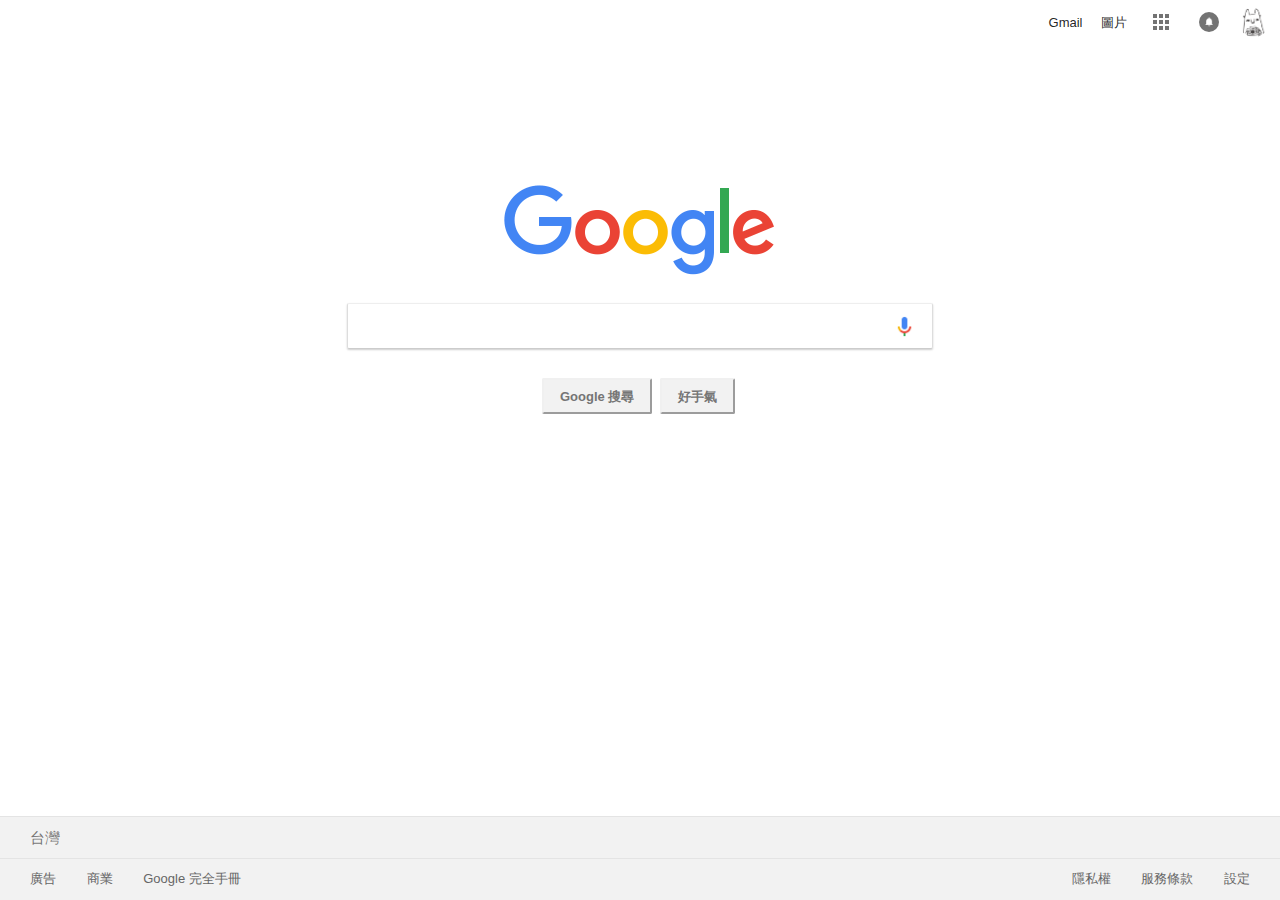
<file: index.html>
<!DOCTYPE html>
<html>
	<head>
		<meta charset="utf-8">
		<title>Google</title>
		<link rel="icon" href="img/favicon.ico"> 
		<link href="index.css" type="text/css" rel="stylesheet" /> 
	</head>


	<body>
		<header class="header">
			<a class="textlink" href="#">Gmail</a>
			<a class="textlink" href="#">圖片</a>
			<a class="icon program" href="https://www.google.com.tw/intl/zh-TW/about/products/" title="Google 應用程式"></a>
			<a class="icon bell" href="https://www.google.com/intl/zh-TW/gmail/about/" title="0 則 Google 通知"></a>
			<a class="photo" href="#" title="Google 帳戶：Sara Chen (yaning8018@gmail.com)"></a>
		</header>

		<main class="main">
			<div class="img">
				<img class="googlelogo" src="img/googlelogo.png">
			</div>
				
			<div class="searchbox">
				<input type="text" name="search" />
				<a class="micro" href="#" title="語音搜尋"></a>
			</div>

			<div class="button">
				<button type="submit">Google 搜尋</button>
				<button type="button">好手氣</button>
			</div>
		</main>


		<footer class="footer">
			<div class="gray country">
				<span>台灣</span>
			</div>
			<div class="gray adsbox">
				<div class="ads">
					<a href="#">廣告</a>
					<a href="#">商業</a>
					<a href="#">Google 完全手冊</a>					
				</div>
				<div class="setting">
					<a href="#">隱私權</a>
					<a href="#">服務條款</a>
					<a href="#">設定</a>					
				</div>

			</div>

		</footer>

	</body>
</html>
</file>
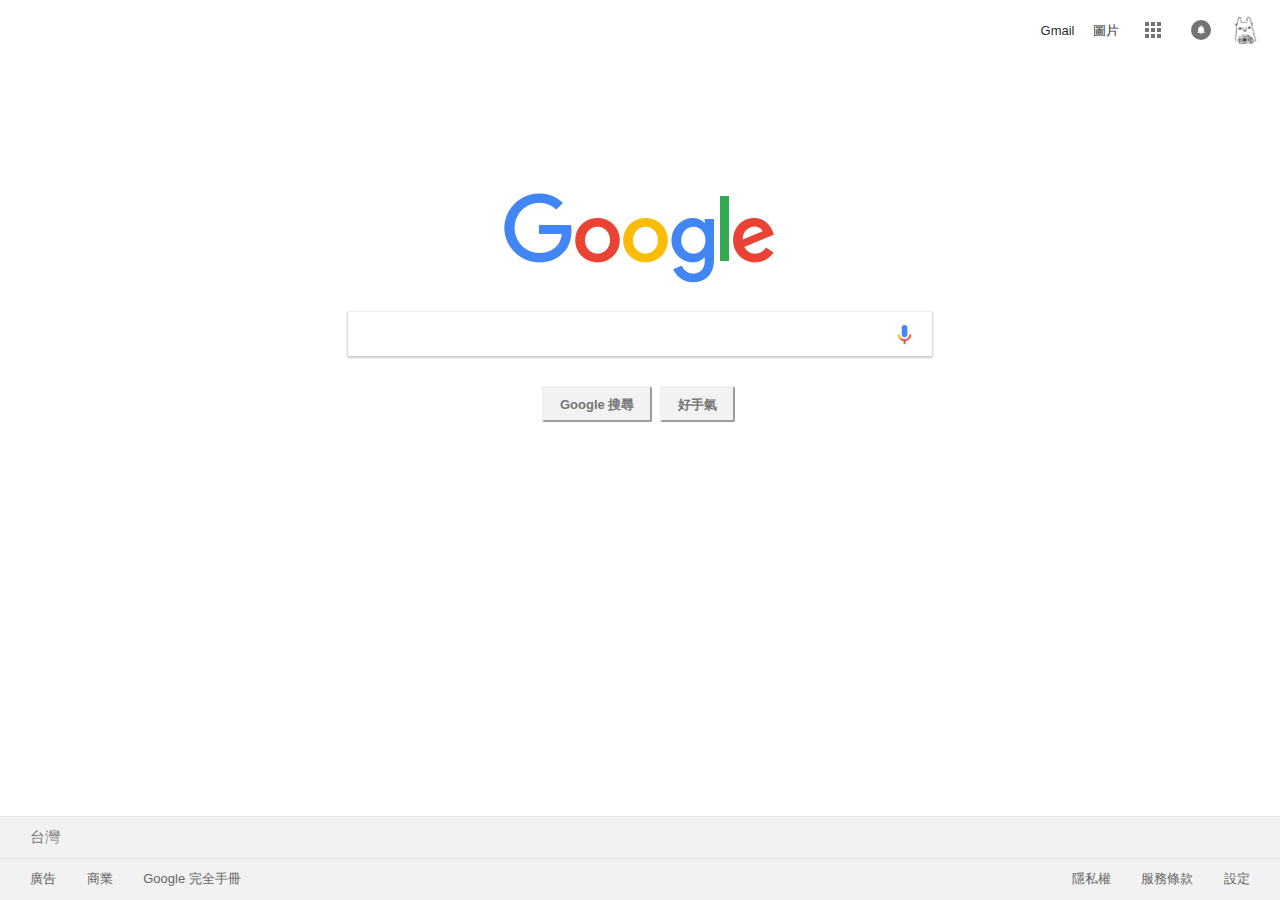
<file: google.html>
<!DOCTYPE html>
<html>
	<head>
		<meta charset="utf-8">
		<title>Google</title>
		<link rel="icon" href="img/favicon.ico"> 
		<link href="google.css" type="text/css" rel="stylesheet" /> 
	</head>


	<body>
		<header>
			<a class="gmail" href="">Gmail</a>
			<a class="gmail" href="">圖片</a>
			<a class="icon" id="square" href="https://www.google.com.tw/intl/zh-TW/about/products/" title="Google 應用程式"></a>
			<a class="icon" id="bell" href="https://www.google.com/intl/zh-TW/gmail/about/" title="0 則 Google 通知"></a>
			<a id="photo" href="" title="Google 帳戶：Sara Chen (yaning8018@gmail.com)"></a>
		</header>

		<div>
			<img src="img/googlelogo.png">
			<div id="searchbox">
				<input id="search" type="text" name="search" />
				<a id="micro" href="" title="語音搜尋"></a>
			</div>

			<div id="button">
				<button>Google 搜尋</button>
				<button>好手氣</button>
			</div>


		</div>


		<footer>
			<div class="gray">
				<p>台灣</p>
			</div>
			<div class="gray" id="ads">
				<div id="floatleft">
					<a href="">廣告</a>
					<a href="">商業</a>
					<a href="">Google 完全手冊</a>					
				</div>
				<div id="floatright">
					<a href="">隱私權</a>
					<a href="">服務條款</a>
					<a href="">設定</a>					
				</div>

			</div>

		</footer>

	</body>
</html>
</file>
<file: index.css>
* {
	font-family: arial,sans-serif;
	font-size: 13px;
}

body {
	margin: 0;
}

.header {
	text-align: right;
	vertical-align: middle;
	width: 100%;
	height: 30px;
	position: relative;
	top: 5px;
}

a {
	text-decoration: none;
}

a:hover {
	cursor: pointer;
	text-decoration: underline;
 	opacity: 0.87;
}

.textlink {
	margin-left: 15px;
	color: rgba(0,0,0,0.87);
	vertical-align: bottom;
	line-height: 30px;
	position: relative;
	top: -2px;
}

.icon {
	width: 30px;
	height: 30px;
	display: inline-block;
	margin-left: 15px;
}

.program {
	background-image: url("img/square.svg");
	background-repeat: no-repeat; 
	background-position: center;
}

.bell {
	background-image: url("img/bell.svg");
	background-repeat: no-repeat; 
	background-position: center;
}

.photo {
	width: 32px;
	height: 32px;
	display: inline-block;
	background-image: url("img/photo.svg");
	background-repeat: no-repeat; 
	background-position: center;
	margin: 0 10px;
}

.program:hover {
	background-image: url("img/squarecopy.svg");
	background-repeat: no-repeat; 
	background-position: center;
}

.bell:hover {
	background-image: url("img/bellcopy.svg");
	background-repeat: no-repeat; 
	background-position: center;
}

.img {
	width: 272px;
	height: 92px;
	margin: auto;
	margin-top: 155px; 
}

.googlelogo {
	width: 272px;
	height: 92px;
}

.searchbox {
	width: 584px;
	height: 44px;
	display: block;
	margin: auto;
	margin-top: 26px; 
	border-top: 1px solid #eeeeee;
	border-left: 1px solid #dddddd;
	border-right: 1px solid #dddddd;
	border-bottom: 1px solid #cccccc;
	border-radius: 2px;
	box-shadow: 0 1px 2px rgba(0,0,0,0.2);
}

.searchbox:hover {
	box-shadow: 0 3px 6px rgba(0,0,0,0.2);
}

input {
	display: inline-block;
	width: 503px;
	height: 34px;
	position: relative;
	top: 3px;
	left: 16px;
	border: none;
	font-size: 16px;
	line-height: 34px;
}

input:focus {
	outline: none;
}

.micro {
	width: 56px;
	height: 44px;
	display: inline-block;
	background-image: url("img/micro.png");
	background-size: 23px 23px;
	background-repeat: no-repeat; 
	background-position: center;
	float: right;
}

.button {
	margin: 29px auto;
	width: 200px;
}

button {
	display: inline-block;
	height: 36px;
	background-color: #f2f2f2;
	color: #757575;
	font-size: 13px;
	font-weight: 700;
	line-height: 27px;
	border-color: #f0f0f0;
	border-radius: 2px;
	padding: 0 16px;
	margin: 0 2px;
}

button:hover {
	color: #222222;
	border: 1px solid #c6c6c6;
	box-shadow: 0 1px 1px rgba(0,0,0,0.2);
}

button:focus {
	outline: none;
	border: 1px solid #4d90fe;
}

.footer {
	position: fixed;
	bottom: 0;
	width: 100%;
}

.footer a {
	padding-left: 27px;
	line-height: 40px;
	color: #666;
}

.gray {
	height: 41px;
	background-color: #f2f2f2;
	border-top: 1px solid #e4e4e4;
}

.country {
	position: relative;
}

span {
	padding-left: 30px;
	font-size: 15px;
	color: rgba(0,0,0,0.54);
	margin: 0;
	position: absolute;
	top: 50%;
	transform: translateY(-50%);
}

.adsbox {
	color: #666;
}

.ads {
	padding-left: 3px;
	float: left;
}

.setting {
	padding-right: 30px;
	float: right;
}
</file>
<file: google.css>
* {
	font-family: arial,sans-serif;
	font-size: 13px;
}

header {
	text-align: right;
	vertical-align: middle;
	width: 100%;
	height: 30px;
	position: relative;
	top: 5px;
}

a {
	text-decoration: none;
	display: inline-block;
}

a:hover {
	cursor: pointer;
	text-decoration: underline;
}
/*為何加了opacity沒有反應？*/ 


.gmail {
	margin: 0 0 0 15px;
	color: rgba(0,0,0,0.87); 
	position: relative;
	top: -10px;
}
/*為何不能用vertical middle? */ 


.icon {
	width: 30px;
	height: 30px;
	display: inline-block;
	margin: 0 0 0 15px;

}

#square {
	background-image: url("img/square.svg");
	background-repeat: no-repeat; 
	background-position: center;
}

#bell {
	background-image: url("img/bell.svg");
	background-repeat: no-repeat; 
	background-position: center;
}

#photo {
	width: 32px;
	height: 32px;
	display: inline-block;
	background-image: url("img/photo.svg");
	background-repeat: no-repeat; 
	background-position: center;
	margin: 0 10px 0 10px;
}

#square:hover {
	background-image: url("img/squarecopy.svg");
	background-repeat: no-repeat; 
	background-position: center;
}

#bell:hover {
	background-image: url("img/bellcopy.svg");
	background-repeat: no-repeat; 
	background-position: center;
}

img {
	display: block;
	width: 272px;
	height: 92px;
	margin: auto;
	margin-top: 155px; 

}


#searchbox {
	width: 584px;
	height: 44px;
	display: block;
	margin: auto;
	margin-top: 26px; 
	border-top: 1px solid #eeeeee;
	border-left: 1px solid #dddddd;
	border-right: 1px solid #dddddd;
	border-bottom: 1px solid #cccccc;
	border-radius: 2px;
	box-shadow: 0 1px 2px rgba(0,0,0,0.2);
}

#searchbox:hover {
	box-shadow: 0 3px 6px rgba(0,0,0,0.2);
}


input {
	display: inline-block;
	width: 503px;
	height: 34px;
	position: relative;
	left: 16px;
	bottom: -8px;
	border: none;
	font-size: 16px;
	line-height: 34px;
}

input:focus {
	outline: none;
}


#micro {
	width: 56px;
	height: 44px;
	display: inline-block;
	background-image: url("img/micro.png");
	background-size: 23px 23px;
	background-repeat: no-repeat; 
	background-position: center;
	float: right;
}

#button {
	margin: 29px auto;
	width: 200px;
}

button {
	display: inline-block;
	height: 36px;
	background-color: rgb(242, 242, 242);
	color: #757575;
	font-size: 13px;
	font-weight: 700;
	line-height: 27px;
	border-color: rgb(240, 240, 240);
	border-radius: 2px;
	padding: 0 16px;
	margin: 0 2px;
}

/* button之間有預設空間？*/

button:hover {
	color: #222222;
	border: 1px solid #c6c6c6;
	box-shadow: 0 1px 1px rgba(0,0,0,0.2);
}

footer {
	position: absolute;
	bottom: 0;
	left: 0;
	width: 100%;
}

footer a {
	padding-left: 27px;
	line-height: 40px;
	color: #666666;
}

.gray {
	height: 41px;
	background-color: #f2f2f2;
	border-top: 1px solid rgb(228, 228, 228)
}


p {
	padding-left: 30px;
	line-height: 40px;
	font-size: 15px;
	color: rgba(0,0,0,0.54);
	margin: 0;
}

#ads {
	color: #666666;
}


#floatleft {
	padding-left: 3px;
	float: left;
}

#floatright {
	padding-right: 30px;
	float: right;
}
</file>
